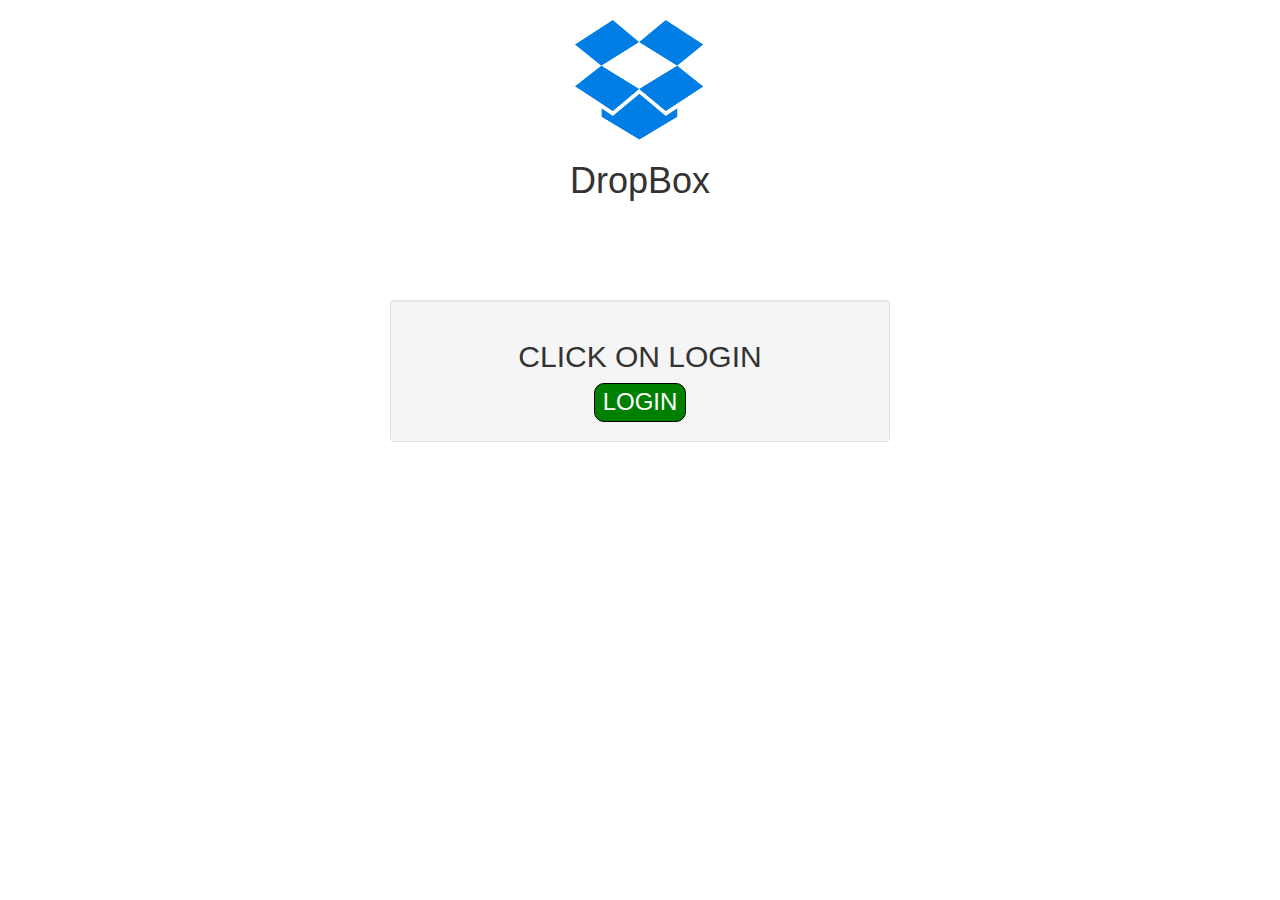
<file: index.html>
<!DOCTYPE html>
<html>

<head>
  <meta charset="utf-8">
  <meta name="viewport" content="width=device-width" initial-scale=1.0>
  <link rel="stylesheet" href="css/styles.css" type="text/css">
  <link rel="stylesheet" href="css/bootstrap.css" type="text/css">
  <link rel="stylesheet" href="https://cdnjs.cloudflare.com/ajax/libs/font-awesome/4.7.0/css/font-awesome.min.css">
  <script src="js/jquery-3.3.1.js" type="text/javascript"></script>
  <script src="js/scripts.js" type="text/javascript"></script>
  <link rel="icon" type="img/png" href="image/logo.png">
  <title>Dropbox</title>
</head>

<body>
  <div class="container-fluid">
    <div class="header" style="text-align: center; padding-top: 20px;">
      <img src="image/logo.png" alt="" width="130px">
      <h1>DropBox</h1>
    </div>
    <div class="well">
      <h2>CLICK ON LOGIN</h2>
      <button class="btn1" id="myBtn">LOGIN</button>
      <div id="myModal" class="modal">
        <div class="modal-content">
          <h1>PLEASE FILL IN YOUR DETAILS</h1>
          <p style="color:red;"><strong>*All fields are mandatory</strong></p>
          <span class="close">&times;</span>
          <div id="login">
            <form action="">
              <div class="form-group">
                <label for="name">Name:</label>
                <input id="name" type="text" class="form-control" required>
              </div>
              <div class="form-group">
                <label for="email">Email address:</label>
                <input id="email" type="email" class="form-control" required>
              </div>
              <br>
              <button class="btn1" type="submit" class="btn btn-default">LOGIN</button>
            </form>
          </div>
        </div>
      </div>
    </div>
  </div>
  <div class="big-wrapper">
    <!-- side navigation -->
    <div class="col-md-2" style="background-color: #485363">
      <div class="sidenav">
        <div class="logo" style="text-align:center;">
          <a href="#">
            <img src="image/logo.png" alt="logo" width="70">
          </a>
        </div>
        <br>
        <div class="files">
          <a href="#">
            <img src="image/files.png" alt="" width="30" title="Upload"> &nbsp Files
          </a>
        </div>
        <br>
        <div class="photos">
          <a href="#">
            <img src="image/photos.png" alt="" width="30"> &nbsp Photos
          </a>
        </div>
        <br>
        <div class="sharing">
          <a href="#">
            <img src="image/sharing.png" alt="" width="30"> &nbsp Sharing
          </a>
        </div>
        <br>
        <div class="links">
          <a href="#">
          <img src="image/links.ico" alt="" width="30"> &nbsp Links
          </a>
        </div>
        <br>
        <div class="events">
          <a href="#">
            <img src="image/events.png" alt="" width="30">&nbsp Events
          </a>
        </div>
        <br>
        <div class="getstarted">
          <a href="#">
            <img src="image/getstarted.png" alt="" width="30">&nbsp Get started &nbsp &nbsp &nbsp &nbsp &nbsp &nbsp &nbsp &nbsp <span class="badge">3</span>
          </a>
        </div>
        <div class="footer">
          <div class="">
            <h4> <strong>50 GB / 100 GB &nbsp &nbsp &nbsp &nbsp <a href="#"><img src="image/addbutton.png" alt="" width="30"></a></strong> </h4>
          </div>
          <div class="progress">
            <div class="progress-bar" role="progressbar" aria-valuenow="70" aria-valuemin="0" aria-valuemax="100" style="width:50%">
              <span class="sr-only"></span>
            </div>
          </div>
          <div class="upgrade">
            <a href="#"><h4> <img src="image/arrow.png" alt="" width="20">&nbsp &nbsp Upgrade account</h4></a>
          </div>
        </div>
      </div>
    </div>
    <!-- end of side navigation -->
    <div class="col-md-10">
      <div class="row">
        <div class="col-md-10">
          <div class="search">
            <form class="example" action="index.html" style="">
              <button type="submit"><i class="fa fa-search"></i></button>
              <input type="text" placeholder="Search.." name="search2">
            </form>
          </div>
        </div>
        <div class="col-md-2">
          <div class="dropdown">
            <img src="image/name.png" alt="" width="20px;">
            &nbsp &nbsp &nbsp &nbsp<button onclick="myFunction()" class="dropbtn1"><p><span class="name"></span></p></button>
            <div id="myDropdown1" class="dropdown-content1">
              <span class="email"></span>
            </div>
          </div>
        </div>&nbsp
        <div class="row">
          <div class="heading">
            <h1>Photos</h1>
          </div>
          <div class="col-md-12" id="section">
            <div class="col-md-6" id="icons">
              <div class="dropdown">
                <button class="dropbtn"><a href="#"><img src="image/uploadfolder.png" alt="" width="35px"></a> &nbsp</button>
                <div id="myDropdown" class="dropdown-content">
                  <span>Upload</span>
                </div>
              </div>
              <div class="dropdown">
                <button  class="dropbtn"><a href="#"><img src="image/addfolder.png" alt="" width="35px"></a> &nbsp</button>
                <div id="myDropdown" class="dropdown-content">
                  <span>Add folder</span>
                </div>
              </div>
              <div class="dropdown">
                <button class="dropbtn"><a href="#"><img src="image/pushfolder.png" alt="" width="35px"></a> &nbsp</button>
                <div id="myDropdown" class="dropdown-content">
                  <span>Create Folder</span>
                </div>
              </div>
              <div class="dropdown">
                <button class="dropbtn"><a href="#"><img src="image/delete.png" alt="" width="35px"></a> &nbsp</button>
                <div id="myDropdown" class="dropdown-content">
                  <span>delete</span>
                </div>
              </div>
            </div>
            <div class="col-md-6" id="modifyitems">
              <button class="btn2" type="button" name="button">Name</button>
              <button class="btn2" type="button" name="button">Size</button>
              <button class="btn2" type="button" name="button">Modified</button>
            </div>
          </div>
        </div>

      </div>
      <div class="row">
        <div class="img">
          <a target="_blank" href="image/image.png">
          <img src="image/image.png" alt=" " width="350" height="200">
        </a>
          <div class="desc"> <strong>Image 3</strong> <br> 150kb </div>
        </div>

        <div class="img">
          <a target="_blank" href="image/image14.png">
          <img src="image/image14.png" alt="Forest" width="350" height="200">
        </a>
          <div class="desc"><strong>Image 4</strong> <br> 150kb </div>
        </div>

        <div class="img">
          <a target="_blank" href="image/image12.png">
          <img src="image/image12.png" alt=" " width="350" height="200">
        </a>
          <div class="desc"><strong>Image 5</strong> <br> 150kb </div>
        </div>

        <div class="img">
          <a target="_blank" href="image/image2.png">
          <img src="image/image2.png" alt=" " width="350" height="200">
        </a>
          <div class="desc"><strong>Image 6</strong> <br> 150kb </div>
        </div>
        <div class="img">
          <a target="_blank" href="image/image3.png">
          <img src="image/image3.png" alt=" " width="350" height="200">
        </a>
          <div class="desc"><strong>Image 7</strong> <br> 150kb </div>
        </div>
        <div class="img">
          <a target="_blank" href="image/image4.png">
          <img src="image/image4.png" alt=" " width="350" height="200">
        </a>
          <div class="desc"><strong>Image 8</strong> <br> 150kb </div>
        </div>
        <div class="img">
          <a target="_blank" href="image/image5.png">
          <img src="image/image5.png" alt=" " width="350" height="200">
        </a>
          <div class="desc"><strong>Image 9</strong> <br> 150kb </div>
        </div>
        <div class="img">
          <a target="_blank" href="image/image6.png">
          <img src="image/image6.png" alt=" " width="350" height="200">
        </a>
          <div class="desc"><strong>Image 10</strong> <br> 150kb </div>
        </div>
        <div class="img">
          <a target="_blank" href="imaage/image7.png">
          <img src="image/image7.png" alt=" " width="350" height="200">
        </a>
          <div class="desc"><strong>Image 11</strong> <br> 150kb </div>
        </div>
        <div class="img">
          <a target="_blank" href="image/image8.png">
          <img src="image/image8.png" alt=" " width="350" height="200">
        </a>
          <div class="desc"><strong>Image 12</strong> <br> 150kb </div>
        </div>
        <div class="img">
          <a target="_blank" href="image/image9.png">
          <img src="image/image9.png" alt=" " width="350" height="200">
        </a>
          <div class="desc"><strong>Image 13</strong> <br> 150kb </div>
        </div>
        <div class="img">
          <a target="_blank" href="image/image10.png">
          <img src="image/image10.png" alt=" " width="350" height="200">
        </a>
          <div class="desc"><strong>Image 14</strong> <br> 150kb </div>
        </div>

      </div>
    </div>

</body>

</html>
</file>
<file: css/styles.css>
.sidenav{
  padding-left: 10px;
  padding-bottom: 30px;
  padding-top: 20px;
}
.sidenav a:link{
  color: grey;
  text-decoration:none;
}
.sidenav a:visited{
  color: white;
  text-decoration:none;
}
.sidenav a:hover{
  color: grey;
  text-decoration:none;
}
.sidenav a:active{
  color: white;
  text-decoration:none;
}
.well{
  margin-top: 100px;
  margin-left: 30%;
  margin-right: 30%;
  text-align: center;
}
.modal {
    display: none;
    position: fixed;
    z-index: 1;
    padding: 100px;
    width: 100%;
    height: 100%;
    overflow: auto;
    background-color: grey;
}
.modal-content {
    background-color: #fefefe;
    margin: auto;
    padding: 20px;
    border: 1px solid #888;
    width: 70%;
    height: 350px;
    text-align: left;
}
.row{
  padding: 15px;
}
.details{
  float: right;
}
#modifyitems{
  padding-left: 30%;
}
#section{
  padding-top: 10px;
  border-bottom: 1px solid #bbc3ce;
  padding-bottom: 20px;
}
.big-wrapper{
  display: none;
}
#icons{
  display: inline-flex;
}
div.img {
    margin: 5px;
    border: 1px solid #cccc;
    float: left;
    width: 180px;

}
div.img:hover {
    border: 1px solid #7777;
    opacity: 0.5;

}

div.img img {
    width: 100%;
    height: auto;
}

div.desc {
    padding: 15px;
    text-align: center;
}
div .progress{
  height: 5px;
}
.footer{
  padding-top: 35vh;
  text-align: center;
}
.footer h4{
  color: white;
}
.upgrade{
  border-style: solid;
  border-width: 1px;
  border-color: #1f76ef;
  border-radius: 10px;
}
input, button, submit{
  border:none;
  background-color: white;
}
.btn1{
  border: 1px solid black;
  background-color: green;
  width: 20%;
  border-radius: 10px;
  color: white;
  font-size: 24px;
}
.btn2:hover button{
  background-color: #fefefe;
  border: 1px solid #7777;
}
.dropbtn {
    padding: 5px;
    font-size: 16px;
    border: none;
    cursor: pointer;
}
.dropdown {
    position: relative;
    display: inline-block;
}

.dropdown-content1 {
    display: none;
    position: absolute;
    overflow: auto;
    box-shadow: 0px 8px 16px 0px rgba(0,0,0,0.2);
    z-index: 1;
}

.dropdown-content1 a {
    color: black;
    padding: 5px 5px;
    text-decoration: none;
    display: block;
}

.show {display:block;}

.dropbtn {
    color: white;
    padding: 5px;
    font-size: 16px;
    border: none;
}

.dropdown {
    position: relative;
    display: inline-block;
}

.dropdown-content {
    display: none;
    position: absolute;
    background-color: #f1f1f1;
    box-shadow: 0px 8px 16px 0px rgba(0,0,0,0.2);
    z-index: 1;
}

.dropdown-content a {
    color: black;
    padding: 5px 5px;
    text-decoration: none;
    display: block;
}

.dropdown-content a:hover {background-color: #ddd}

.dropdown:hover .dropdown-content {
    display: block;
}
</file>
